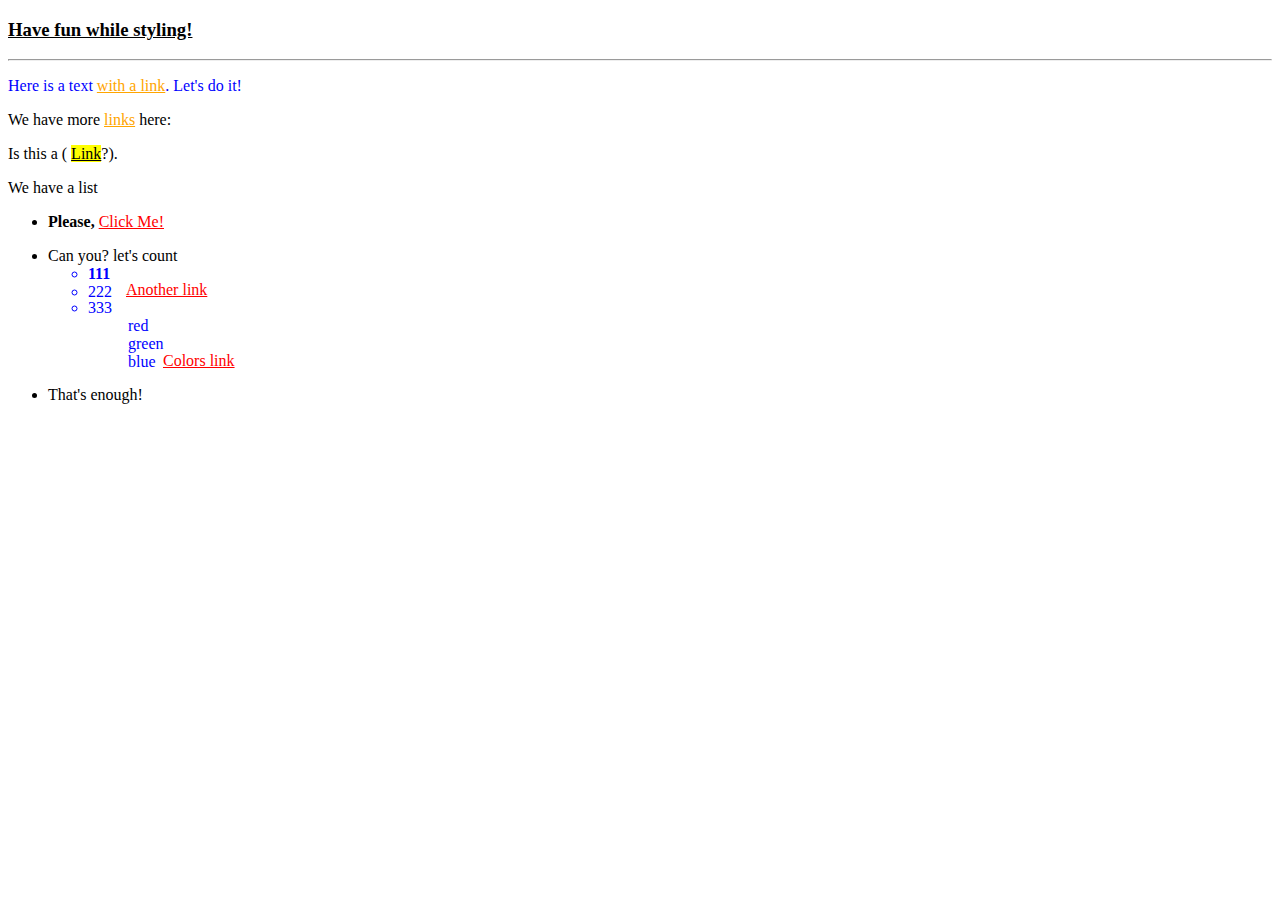
<file: index.html>
<!DOCTYPE html>
<html lang="en">
<head>
    <meta charset="UTF-8">
    <meta name="viewport" content="width=device-width, initial-scale=1.0">
    <title>Exercise#7</title>
    <link rel="stylesheet" href="css/main.css">
</head>
<body>
    
    <h3>Have fun while styling!</h3>

    <hr>
    <p class="p1">Here is a text <span ><a href="https://www.google.com/" class="link1" target="_blank">with a link</a></span>. Let's do it!</p>
    <p>We have more <a href="https://www.google.com/" class="link1" target="_blank">links</a> here:</p>
    <p>Is this a (<span> <mark><u>Link</u></mark></span>?).</p>

    <p>We have a list</p>

    <ul>
        <li><b>Please,</b> <a href="https://www.google.com/" class="link2" target="_blank">Click Me!</a></li>
    </ul>

    <ul>
        <li>Can you? let's count</li>
        <ul id="ulblue">
            <li><b>111</b></li>
            <li >222</li> <a href="https://www.google.com/" class="link3">Another link</a>
            <li>333</li>

            <ul style="list-style-type: none;" class="ulblue">
                <li>red</li>
                <li>green</li>
                <li>blue</li> <a href="https://www.google.com/" class="link4">Colors link</a>
            </ul>
        </ul>
    </ul>

    <ul>
        <li>That's enough!</li>
    </ul>
</body>
</html>
</file>
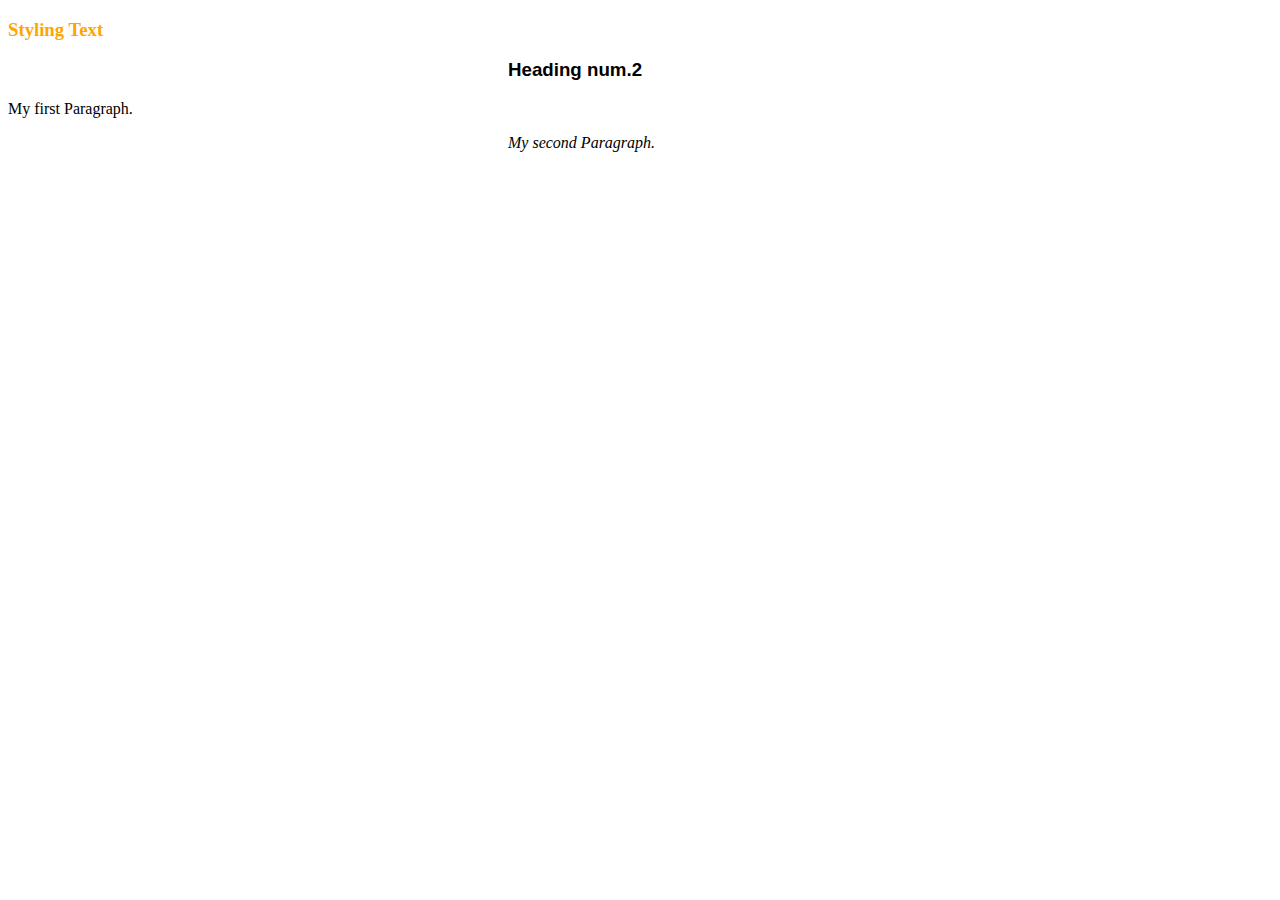
<file: index2.html>
<!DOCTYPE html>
<html lang="en">
<head>
    <meta charset="UTF-8">
    <meta name="viewport" content="width=device-width, initial-scale=1.0">
    <title>Exercise#2</title>
    <link rel="stylesheet" href="css/main2.css">
</head>
<body>
    <h3 class="head1">Styling Text</h3>

    <h3 class="head2">Heading num.2</h3>

    <p>My first Paragraph.</p>

    <p id="p2">My second Paragraph.</p>
</body>
</html>
</file>
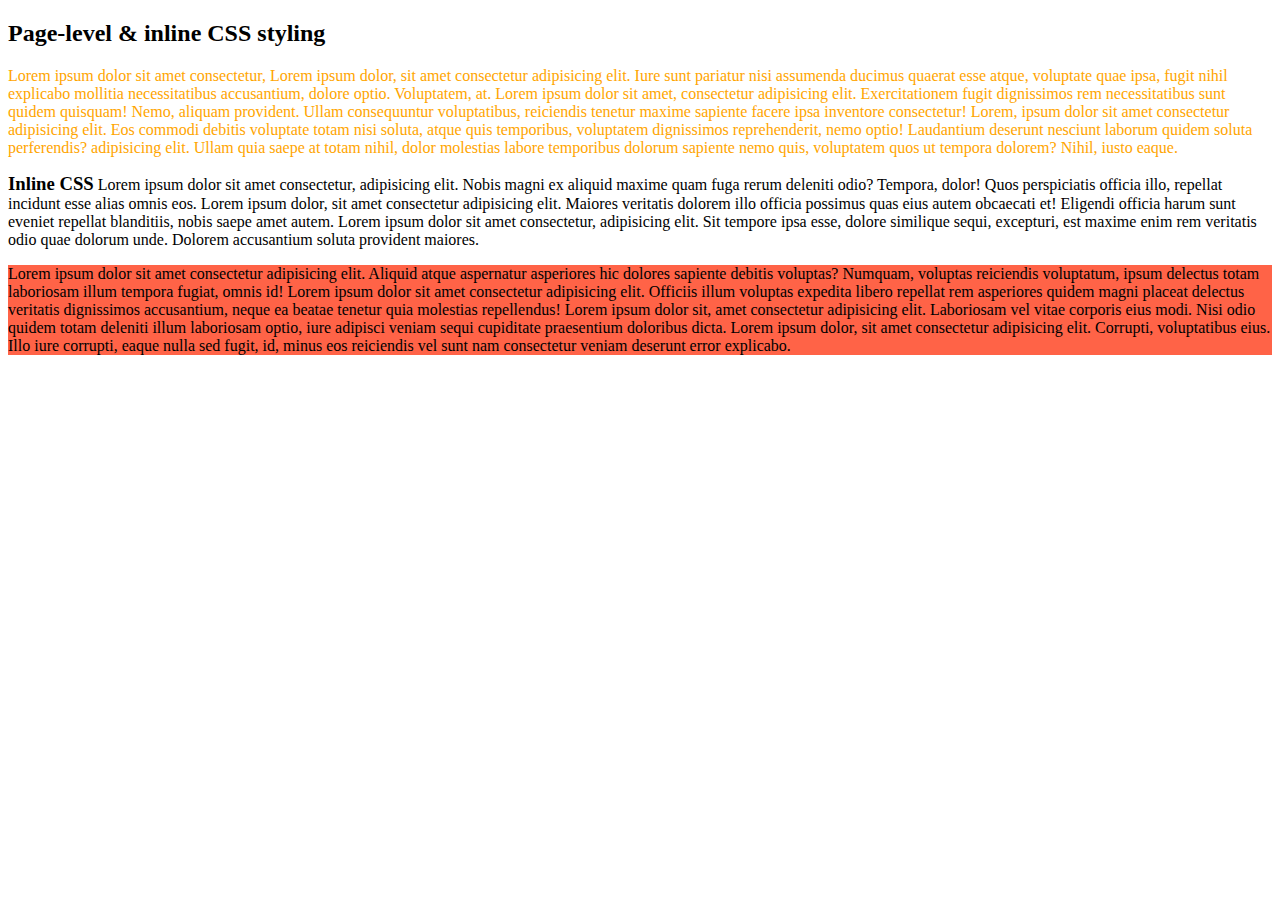
<file: index3.html>
<!DOCTYPE html>
<html lang="en">
<head>
    <meta charset="UTF-8">
    <meta name="viewport" content="width=device-width, initial-scale=1.0">
    <title>Exercise#1</title>
    <link rel="stylesheet" href="css/main3.css">
</head>
<body>
    <h2>Page-level & inline CSS styling</h2>

    <p class="p1">Lorem ipsum dolor sit amet consectetur, 
        Lorem ipsum dolor, sit amet consectetur adipisicing elit. Iure sunt pariatur nisi assumenda ducimus quaerat esse atque, voluptate quae ipsa, fugit nihil explicabo mollitia necessitatibus accusantium, dolore optio. Voluptatem, at.
        
        Lorem ipsum dolor sit amet, consectetur adipisicing elit. Exercitationem fugit dignissimos rem necessitatibus sunt quidem quisquam! Nemo, aliquam provident. Ullam consequuntur voluptatibus, reiciendis tenetur maxime sapiente facere ipsa inventore consectetur!
        Lorem, ipsum dolor sit amet consectetur adipisicing elit. Eos commodi debitis voluptate totam nisi soluta, atque quis temporibus, voluptatem dignissimos reprehenderit, nemo optio! Laudantium deserunt nesciunt laborum quidem soluta perferendis?
        adipisicing elit. Ullam quia saepe at totam nihil, dolor molestias labore temporibus dolorum sapiente nemo quis, voluptatem quos ut tempora dolorem? Nihil, iusto eaque.</p>


    <h3 style="display: inline;">Inline CSS</h3>
    <p class="p2">Lorem ipsum dolor sit amet consectetur, adipisicing elit. Nobis magni ex aliquid maxime quam fuga rerum deleniti odio? Tempora, dolor! Quos perspiciatis officia illo, repellat incidunt esse alias omnis eos.
        Lorem ipsum dolor, sit amet consectetur adipisicing elit. Maiores veritatis dolorem illo officia possimus quas eius autem obcaecati et! Eligendi officia harum sunt eveniet repellat blanditiis, nobis saepe amet autem.
        Lorem ipsum dolor sit amet consectetur, adipisicing elit. Sit tempore ipsa esse, dolore similique sequi, excepturi, est maxime enim rem veritatis odio quae dolorum unde. Dolorem accusantium soluta provident maiores.
    </p>

    <p class="p3">
        Lorem ipsum dolor sit amet consectetur adipisicing elit. Aliquid atque aspernatur asperiores hic dolores sapiente debitis voluptas? Numquam, voluptas reiciendis voluptatum, ipsum delectus totam laboriosam illum tempora fugiat, omnis id!
        Lorem ipsum dolor sit amet consectetur adipisicing elit. Officiis illum voluptas expedita libero repellat rem asperiores quidem magni placeat delectus veritatis dignissimos accusantium, neque ea beatae tenetur quia molestias repellendus!
        Lorem ipsum dolor sit, amet consectetur adipisicing elit. Laboriosam vel vitae corporis eius modi. Nisi odio quidem totam deleniti illum laboriosam optio, iure adipisci veniam sequi cupiditate praesentium doloribus dicta.
        Lorem ipsum dolor, sit amet consectetur adipisicing elit. Corrupti, voluptatibus eius. Illo iure corrupti, eaque nulla sed fugit, id, minus eos reiciendis vel sunt nam consectetur veniam deserunt error explicabo.

    </p>
</body>
</html>
</file>
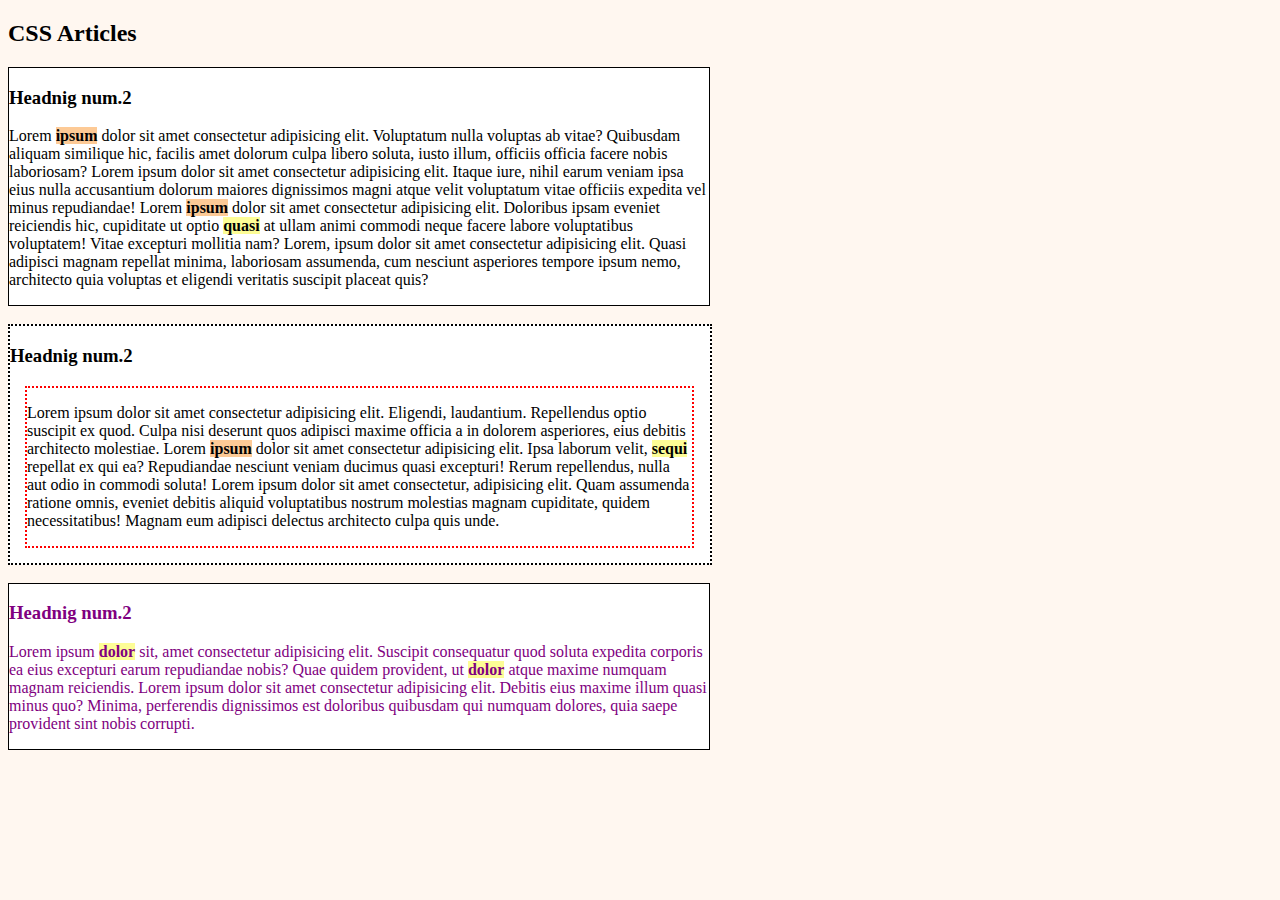
<file: index4.html>
<!DOCTYPE html>
<html lang="en">
<head>
    <meta charset="UTF-8">
    <meta name="viewport" content="width=device-width, initial-scale=1.0">
    <title>Exercise#5</title>
    <link rel="stylesheet" href="css/main4.css">
</head>
<body>
    <h2>CSS Articles</h2>

    <div class="div1">

        <h3>Headnig num.2</h3>

        <p>Lorem <mark class="mark1">ipsum</mark> dolor sit amet consectetur adipisicing elit. Voluptatum nulla voluptas ab vitae? Quibusdam aliquam similique hic, facilis amet dolorum culpa libero soluta, iusto illum, officiis officia facere nobis laboriosam?
        Lorem ipsum dolor sit amet consectetur adipisicing elit. Itaque iure, nihil earum veniam ipsa eius nulla accusantium dolorum maiores dignissimos magni atque velit voluptatum vitae officiis expedita vel minus repudiandae!
        Lorem  <mark class="mark2">ipsum</mark> dolor sit amet consectetur adipisicing elit. Doloribus ipsam eveniet reiciendis hic, cupiditate ut optio  <mark class="mark3">quasi</mark> at ullam animi commodi neque facere labore voluptatibus voluptatem! Vitae excepturi mollitia nam?
        Lorem, ipsum dolor sit amet consectetur adipisicing elit. Quasi adipisci magnam repellat minima, laboriosam assumenda, cum nesciunt asperiores tempore ipsum nemo, architecto quia voluptas et eligendi veritatis suscipit placeat quis?

        </p>

    </div>
    <br>

    <div class="div2">
        <h3>Headnig num.2</h3>

        <div class="div3">

            <p>
                Lorem ipsum dolor sit amet consectetur adipisicing elit. Eligendi, laudantium. Repellendus optio suscipit ex quod. Culpa nisi deserunt quos adipisci maxime officia a in dolorem asperiores, eius debitis architecto molestiae.
                Lorem <mark class="mark2">ipsum</mark> dolor sit amet consectetur adipisicing elit. Ipsa laborum velit,  <mark class="mark3">sequi</mark> repellat ex qui ea? Repudiandae nesciunt veniam ducimus quasi excepturi! Rerum repellendus, nulla aut odio in commodi soluta!
                Lorem ipsum dolor sit amet consectetur, adipisicing elit. Quam assumenda ratione omnis, eveniet debitis aliquid voluptatibus nostrum molestias magnam cupiditate, quidem necessitatibus! Magnam eum adipisci delectus architecto culpa quis unde.

            </p>

        </div>

        


    </div>
    <br>

    <div class="div4">

        <h3>Headnig num.2</h3>

        <p>Lorem ipsum <mark class="mark4">dolor</mark> sit, amet consectetur adipisicing elit. Suscipit consequatur quod soluta expedita corporis ea eius excepturi earum repudiandae nobis? Quae quidem provident, ut <mark class="mark4">dolor</mark> atque maxime numquam magnam reiciendis.
            Lorem ipsum dolor sit amet consectetur adipisicing elit. Debitis eius maxime illum quasi minus quo? Minima, perferendis dignissimos est doloribus quibusdam qui numquam dolores, quia saepe provident sint nobis corrupti.
        </p>
    </div>
</body>
</html>
</file>
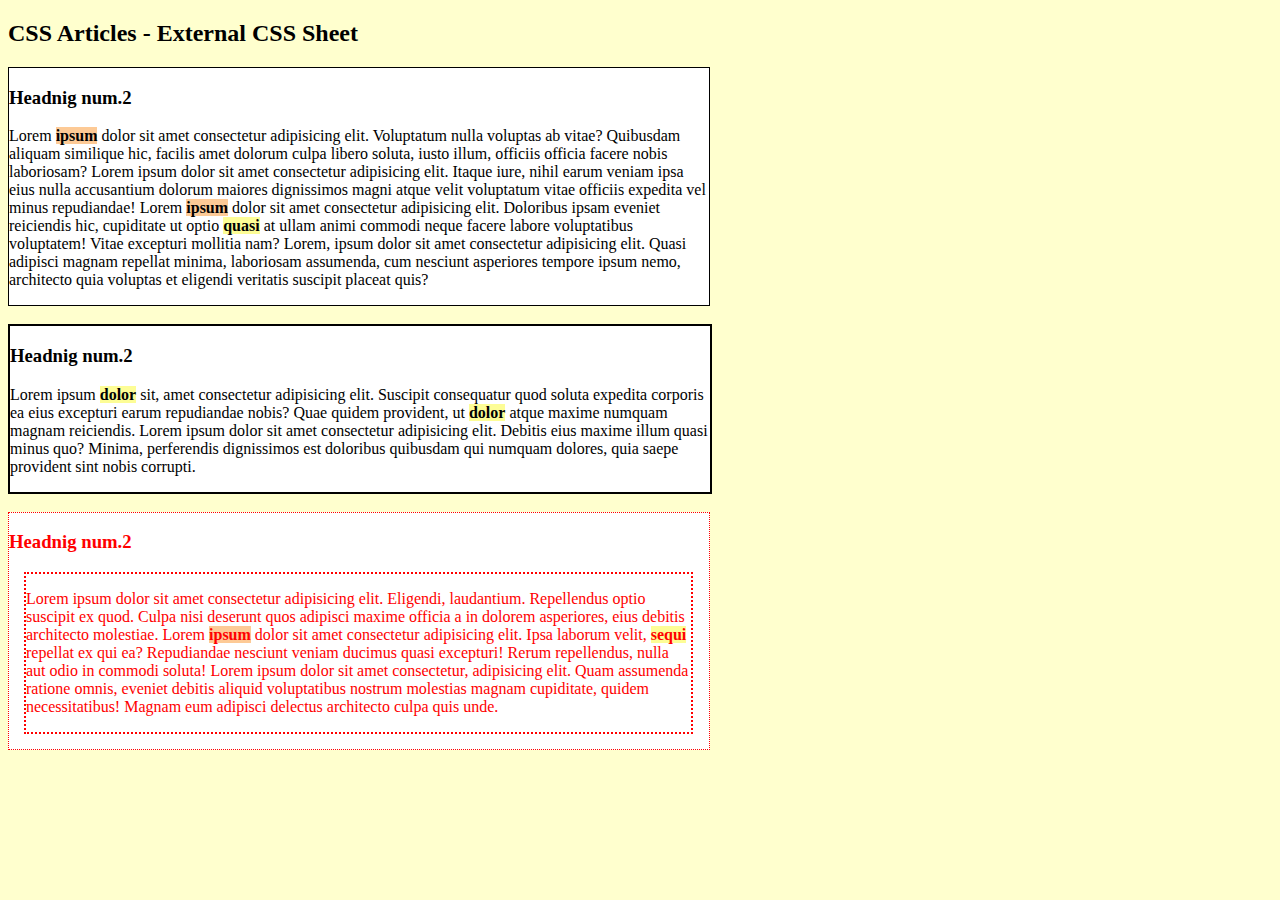
<file: index5.html>
<!DOCTYPE html>
<html lang="en">
<head>
    <meta charset="UTF-8">
    <meta name="viewport" content="width=device-width, initial-scale=1.0">
    <title>Exercise#6</title>
    <link rel="stylesheet" href="css/main5.css">
</head>
<body>
    <h2>CSS Articles - External CSS Sheet</h2>

    <div class="div1">

        <h3>Headnig num.2</h3>

        <p>Lorem <mark class="mark1">ipsum</mark> dolor sit amet consectetur adipisicing elit. Voluptatum nulla voluptas ab vitae? Quibusdam aliquam similique hic, facilis amet dolorum culpa libero soluta, iusto illum, officiis officia facere nobis laboriosam?
        Lorem ipsum dolor sit amet consectetur adipisicing elit. Itaque iure, nihil earum veniam ipsa eius nulla accusantium dolorum maiores dignissimos magni atque velit voluptatum vitae officiis expedita vel minus repudiandae!
        Lorem  <mark class="mark2">ipsum</mark> dolor sit amet consectetur adipisicing elit. Doloribus ipsam eveniet reiciendis hic, cupiditate ut optio  <mark class="mark3">quasi</mark> at ullam animi commodi neque facere labore voluptatibus voluptatem! Vitae excepturi mollitia nam?
        Lorem, ipsum dolor sit amet consectetur adipisicing elit. Quasi adipisci magnam repellat minima, laboriosam assumenda, cum nesciunt asperiores tempore ipsum nemo, architecto quia voluptas et eligendi veritatis suscipit placeat quis?

        </p>

    </div>
    <br>

    <div class="div2">
        <h3>Headnig num.2</h3>

       

        <p>Lorem ipsum <mark class="mark4">dolor</mark> sit, amet consectetur adipisicing elit. Suscipit consequatur quod soluta expedita corporis ea eius excepturi earum repudiandae nobis? Quae quidem provident, ut <mark class="mark4">dolor</mark> atque maxime numquam magnam reiciendis.
            Lorem ipsum dolor sit amet consectetur adipisicing elit. Debitis eius maxime illum quasi minus quo? Minima, perferendis dignissimos est doloribus quibusdam qui numquam dolores, quia saepe provident sint nobis corrupti.
        </p>


    </div>
    <br>

    <div class="div3">

        <h3>Headnig num.2</h3>
        <div class="div4">

            <p>
                Lorem ipsum dolor sit amet consectetur adipisicing elit. Eligendi, laudantium. Repellendus optio suscipit ex quod. Culpa nisi deserunt quos adipisci maxime officia a in dolorem asperiores, eius debitis architecto molestiae.
                Lorem <mark class="mark2">ipsum</mark> dolor sit amet consectetur adipisicing elit. Ipsa laborum velit,  <mark class="mark3">sequi</mark> repellat ex qui ea? Repudiandae nesciunt veniam ducimus quasi excepturi! Rerum repellendus, nulla aut odio in commodi soluta!
                Lorem ipsum dolor sit amet consectetur, adipisicing elit. Quam assumenda ratione omnis, eveniet debitis aliquid voluptatibus nostrum molestias magnam cupiditate, quidem necessitatibus! Magnam eum adipisci delectus architecto culpa quis unde.

            </p>

        </div>
        

       
    </div>
</body>
</html>
</file>
<file: css/main.css>
h3{
    text-decoration: underline;
}
.p1{
    color: blue;
}
.link1{
    color: orange;
}




.link2{
    color: red;
}

#ulblue{
    color:blue
}

.link3{
    display: flow;
    margin-left: 38px;
    margin-top: -20px;
    color: red;
}

.link4{
    display: flow;
    margin-left: 35px;
    margin-top: -19px;
    color: red;

}
</file>
<file: css/main2.css>
.body{
    display: flow;
}

.head1{
    color: orange;
}

.head2{
    font-family: 'Gill Sans', 'Gill Sans MT', Calibri, 'Trebuchet MS', sans-serif;
    margin-left: 500px;

}

#p2{
    font-style: oblique;
    margin-left: 500px;
}
</file>
<file: css/main3.css>
.p1{
    color: orange;
}

.p2{
    display: inline;

}

.p3{
    background-color: tomato;
}
</file>
<file: css/main4.css>
body{
    background-color: #FFF7F0;
}

.div1{
    border: 1px solid black;
    background-color: white;
    width: 700px;
}

.mark1, .mark2{
background-color: #FDCA96  ;
font-weight: bold;
}

.mark3{
    background-color: #FDFD96;
    font-weight: bold;
}

.div2{
    border: 2px dotted black;
    background-color: white;
    width: 700px;
}

.div3{
    border: 2px dotted red;
    background-color: white;
    width: 665px;
    margin: 15px;
}

.div4{
    border: 1px solid black;
    background-color: white;
    width: 700px;
}

.div4 *{
    color: #800080;
}

.mark4{
    background-color: #FDFD96;
    font-weight: bold;
}
</file>
<file: css/main5.css>
body{
    background-color: #FFFFCE;
}


.div1{
    border: 1px solid black;
    background-color: white;
    width: 700px;
}

.mark1, .mark2{
background-color: #FDCA96  ;
font-weight: bold;
}

.mark3{
    background-color: #FDFD96;
    font-weight: bold;
}

.div2{
    border: 2px solid black;
    background-color: white;
    width: 700px;
}

.div4{
    border: 2px dotted red;
    background-color: white;
    width: 665px;
    margin: 15px;
}

.div3{
    border: 1px dotted red;
    background-color: white;
    width: 700px;
}

.div3 *{
    color: red;
}

.mark4{
    background-color: #FDFD96;
    font-weight: bold;
}
</file>
